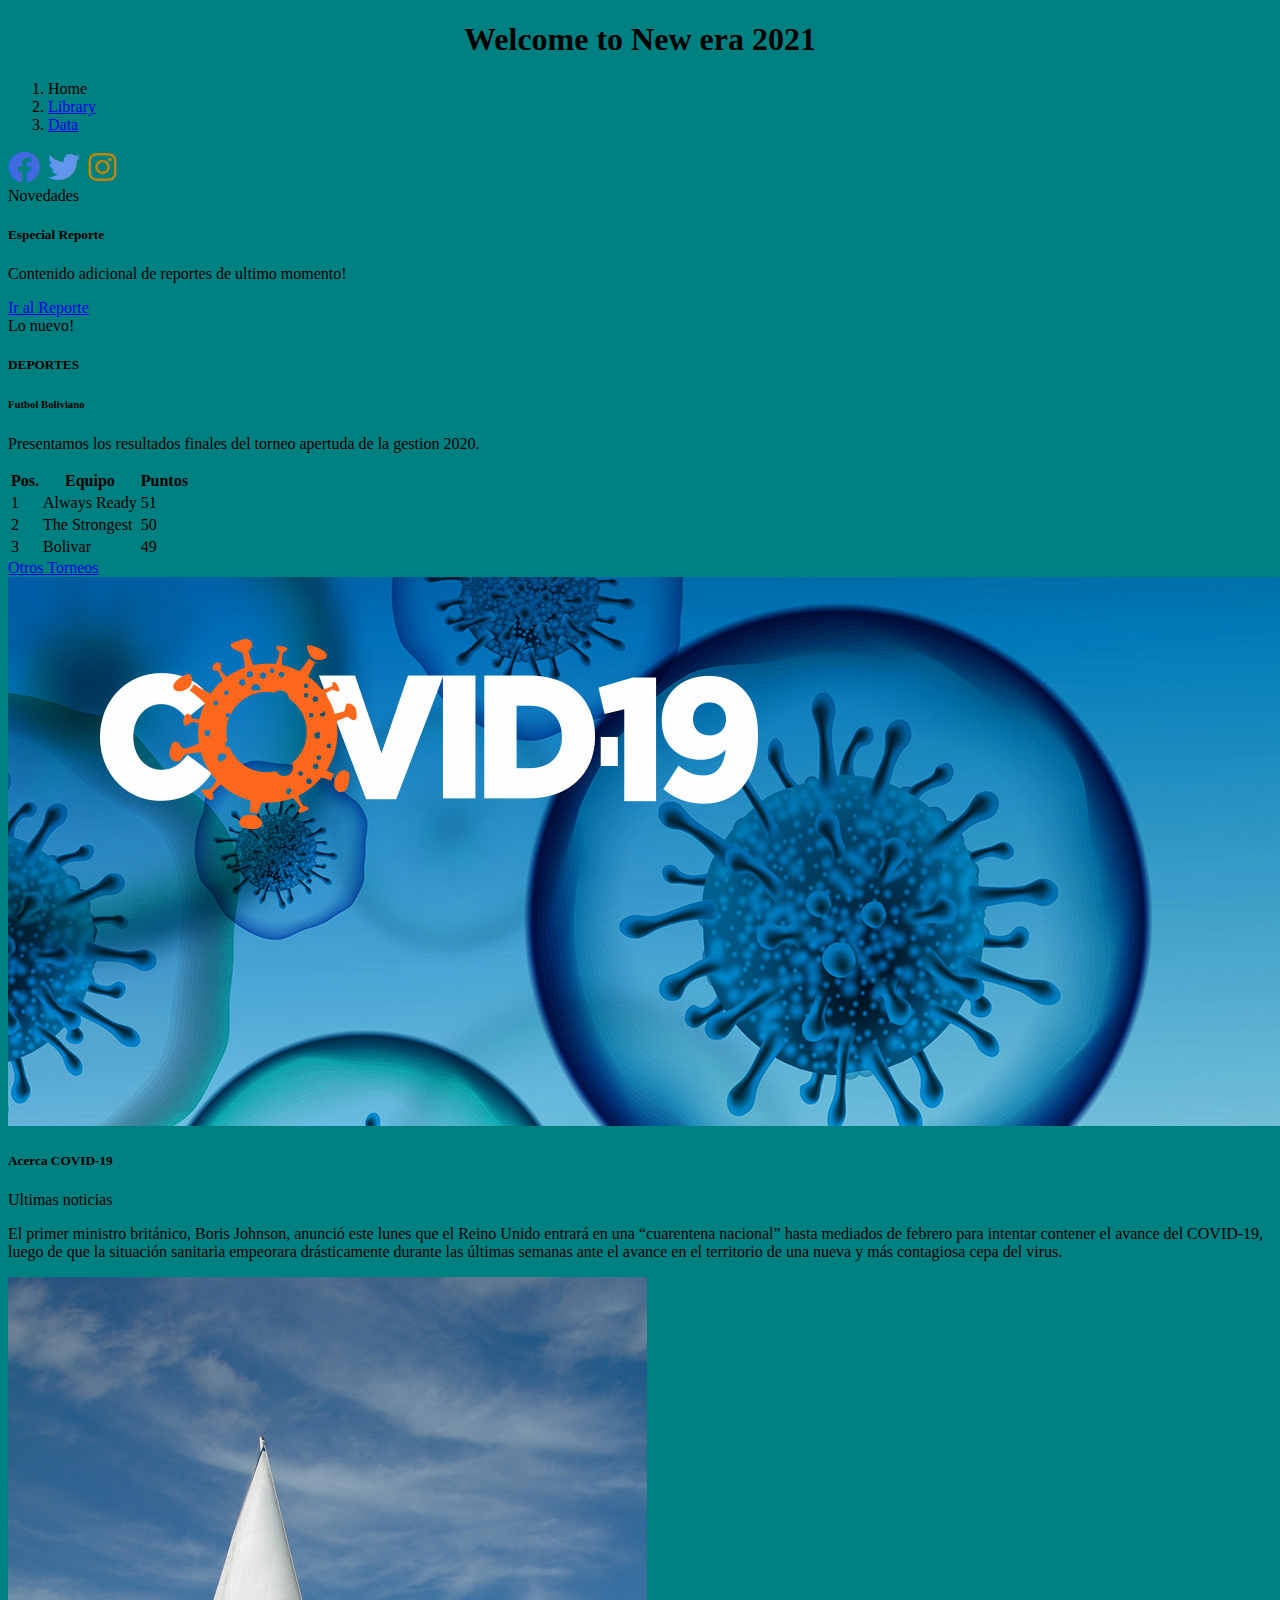
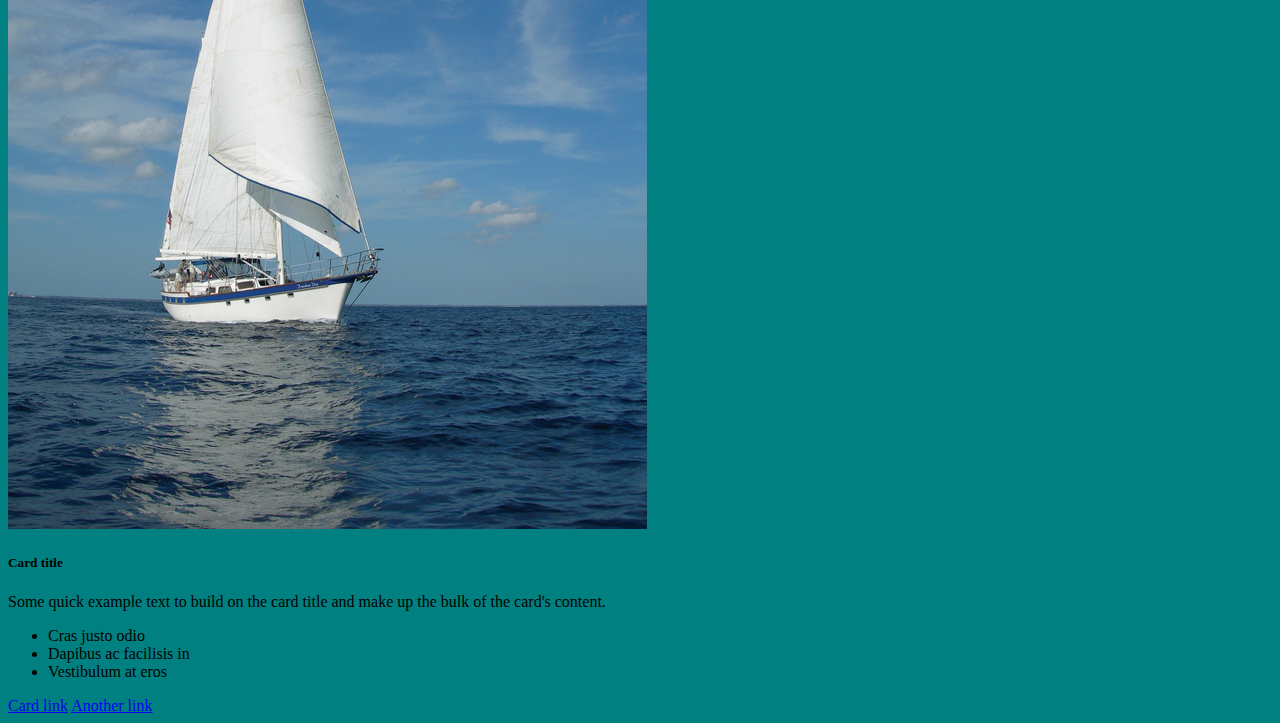
<file: index.html>
<!DOCTYPE html>
<html lang="en">
    <head>
        <title>Mi website</title>
        <!-- <link rel="stylesheet" href="style.css"> -->
        <link rel="stylesheet" href="https://cdn.jsdelivr.net/npm/bootstrap@4.5.3/dist/css/bootstrap.min.css" integrity="sha384-TX8t27EcRE3e/ihU7zmQxVncDAy5uIKz4rEkgIXeMed4M0jlfIDPvg6uqKI2xXr2" crossorigin="anonymous">
        <meta name="viewport" content="width=device-width, initial-scale=1">
        <link rel="stylesheet" href="css/all.css">
    </head>
    <body style="background-color:teal">
        <div style="text-align: center;">
            <h1>Welcome to <span class="badge badge-primary">New</span> era 2021</h1>
        </div>
        
        <nav aria-label="breadcrumb">
            <ol class="breadcrumb">
                <li class="breadcrumb-item active" aria-current="page">Home</li>
                <li class="breadcrumb-item"><a href="#">Library</a></li>
                <li class="breadcrumb-item"><a href="#">Data</a></li>
            </ol>
        </nav>

        
        <span style="font-size: 2em; color:royalblue">
            <i class="fab fa-facebook"></i>
        </span>
        <span style="font-size: 2em; color:cornflowerblue">
            <i class="fab fa-twitter"></i>
        </span>
        <span style="font-size: 2em; color:darkgoldenrod">
            <i class="fab fa-instagram"></i>
        </span>
        
        <div class="card text-center">
            <div class="card-header">
              Novedades
            </div>
            <div class="card-body">
              <h5 class="card-title">Especial Reporte</h5>
              <p class="card-text">Contenido adicional de reportes de ultimo momento!</p>
              <a href="#" class="btn btn-primary">Ir al Reporte</a>
            </div>
            <div class="card-footer text-muted">
             Lo nuevo!
            </div>
        </div>

        <div class="container">
            <div class="row">
                <div class="col-sm">
                    <div class="card">
                        <div class="card-body">
                            <h5 class="card-title">DEPORTES</h5>
                            <h6 class="card-subtitle mb-2 text-muted">Futbol Boliviano</h6>
                            <p class="card-text">Presentamos los resultados finales del torneo apertuda de la gestion 2020.</p>
                            <table class="table table-sm table-dark">
                                <thead>
                                    <tr>
                                       <th>Pos.</th> 
                                       <th>Equipo</th> 
                                       <th>Puntos</th> 
                                    </tr>
                                </thead>
                                <tbody>
                                    <tr>
                                        <td>1</td>
                                        <td>Always Ready</td>
                                        <td>51</td>
                                    </tr>
                                    <tr>
                                        <td>2</td>
                                        <td>The Strongest</td>
                                        <td>50</td>
                                    </tr>
                                    <tr>
                                        <td>3</td>
                                        <td>Bolivar</td>
                                        <td>49</td>
                                    </tr>
                                </tbody>
                            </table>
                            <a href="#" class="card-link">Otros Torneos</a>
                        </div>
                    </div>
                </div>
                <div class="col-sm">
                    <div class="card" >
                        <img src="covid.jpg" class="card-img-top" alt="imagen">
                        <div class="card-body">
                            <h5>Acerca COVID-19</h5>
                            <p class="card-text">Ultimas noticias</p>
                            <p class="card-text">El primer ministro británico, Boris Johnson, anunció este lunes que el Reino Unido entrará en una “cuarentena nacional” hasta mediados de febrero para intentar contener el avance del COVID-19, luego de que la situación sanitaria empeorara drásticamente durante las últimas semanas ante el avance en el territorio de una nueva y más contagiosa cepa del virus.</p>
                        </div>
                    </div>
                </div>
                <div class="col-sm">
                    <div class="card" >
                        <img src="water.jpg" class="card-img-top" alt="...">
                        <div class="card-body">
                          <h5 class="card-title">Card title</h5>
                          <p class="card-text">Some quick example text to build on the card title and make up the bulk of the card's content.</p>
                        </div>
                        <ul class="list-group list-group-flush">
                          <li class="list-group-item">Cras justo odio</li>
                          <li class="list-group-item">Dapibus ac facilisis in</li>
                          <li class="list-group-item">Vestibulum at eros</li>
                        </ul>
                        <div class="card-body">
                          <a href="#" class="card-link">Card link</a>
                          <a href="#" class="card-link">Another link</a>
                        </div>
                    </div>
                </div>
            </div>
        </div>
        
<!-- 
      2451972
        <div class="table">
            <table>
                <thead>
                    <tr>
                        <th>Ocean</th>
                        <th>Average Depth</th>
                        <th>Maximum Depth</th>
                    </tr>
                </thead>
                <tbody>
                    <tr>
                        <td>Pacific Ocean</td>
                        <td>3.345 m</td>
                        <td>8.345 m</td>
                    </tr>
                    <tr>
                        <td>Atlantic Ocean</td>
                        <td>4.325 m</td>
                        <td>9.322 m</td>
                    </tr>
                </tbody>
            </table>
        </div>
        <div class="formulario">
        <form>
            <input type="text" name="nombre" placeholder="Nombre de Usuario">
                Sexo:
                <input type="radio" name="sexo" value="hombre"> Hombre
                <input type="radio" name="sexo" value="mujer"> Mujer   
                <input type="button" value="Aceptar">
        </form>
        </div> -->
    </body>
</html>
</file>
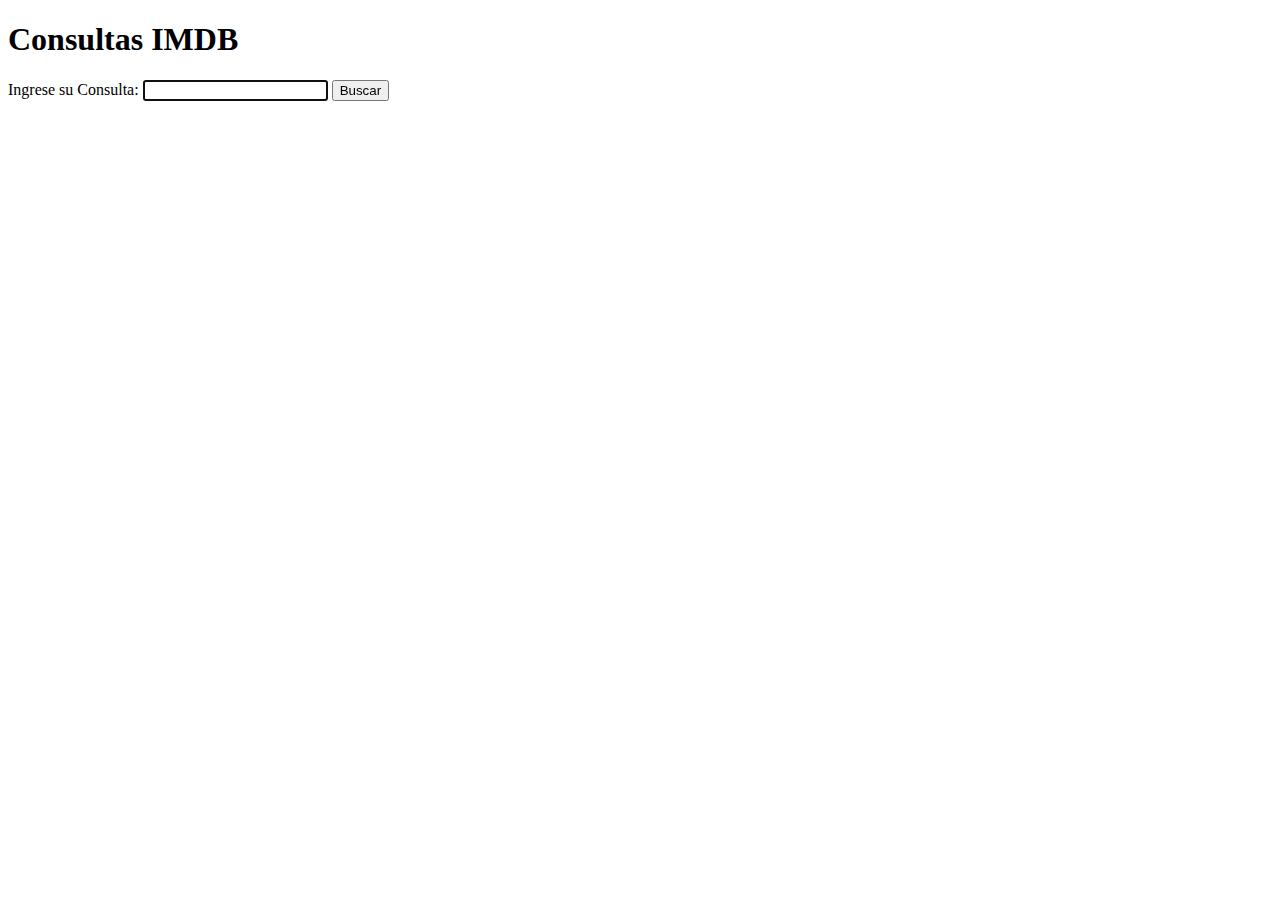
<file: imdb2.html>
<!DOCTYPE Html>
<html lang="en">
   <head>
      <meta name="viewport" content="width=device-width, initial-scale=1">
      <title>Imdb v2</title>
      <link rel="stylesheet" href="style.css">
      <script src="imdb.js"></script>  

   </head>
   <body>
      <h1>Consultas IMDB</h1>
      <form>
         <label>Ingrese su Consulta:</label>
         <input type="text" id="consulta" autofocus>
         <input type="submit" value="Buscar">
      </form>
      <ul id = "resultados">

      </ul>
      <div hidden id="spinner"></div>
      
   </body>
</html>
</file>
<file: style.css>
#spinner:not([hidden]) {
   position: fixed;
   top: 0;
   left: 0;
   right: 0;
   bottom: 0;
   display: flex;
   justify-content: center;
   align-items: center;
   }

   #spinner::after {
   content: "";
   width: 80px;
   height: 80px;
   border: 2px solid #f3f3f3;
   border-top: 3px solid #f25a41;
   border-radius: 100%;
   will-change: transform;
   animation: spin 1s infinite linear
   }

   @keyframes spin {
   from {
      transform: rotate(0deg);
   }
   to {
      transform: rotate(360deg);
   }
   }
</file>
